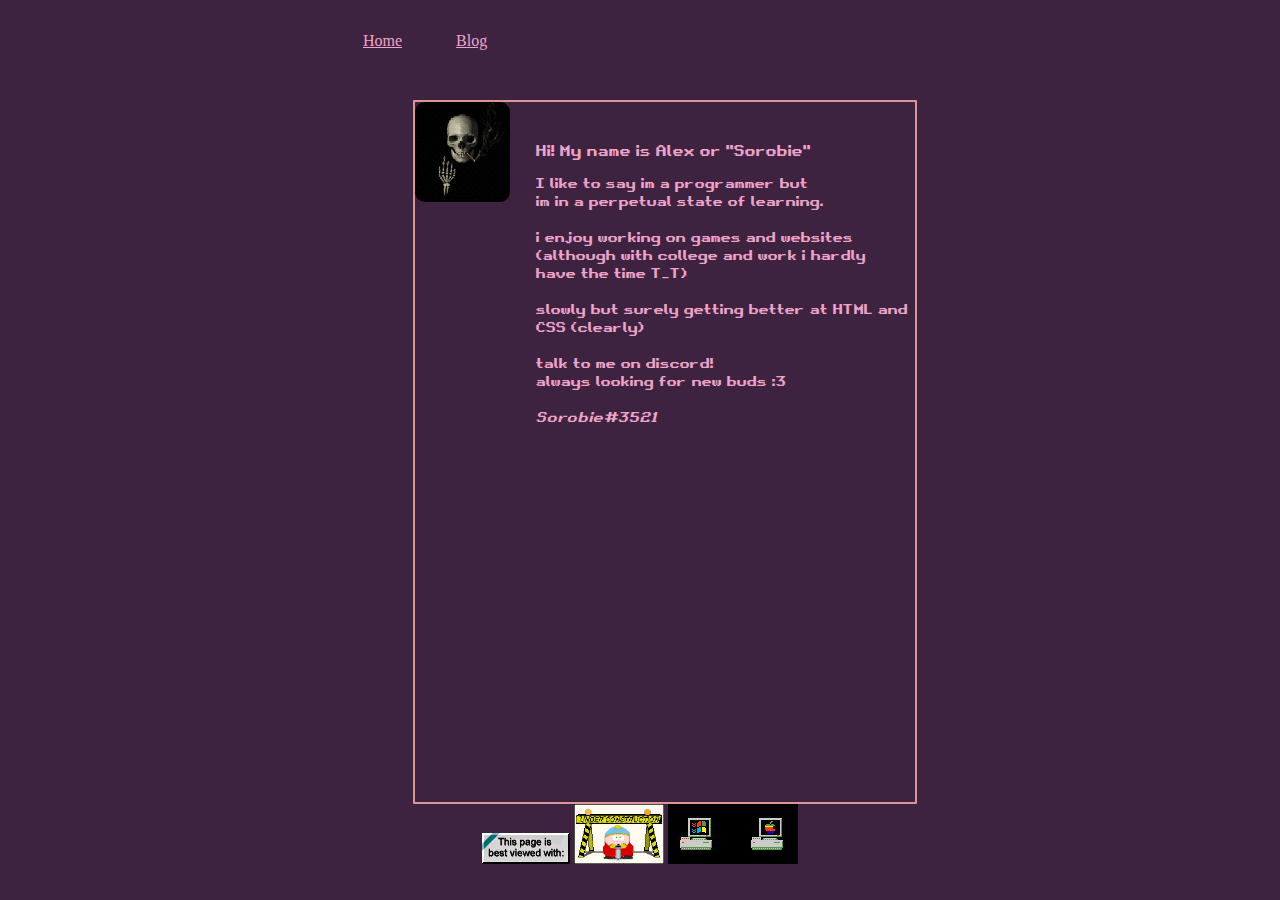
<file: index.html>
<!DOCTYPE html>
<!--this website will be responsive WHEN I FIGURE OUT HOW TO DO SO-->
<html lang="en">
<meta name="viewport" content="width=device-width, initial-scale=1.0">
<link rel="stylesheet" href="style.css">
<head> 
<title>Home ^._.^</title>
</head>
<body>
    <div class="pages">
        <a class="home"href="index.html">Home</a>
        <a class="blog"href="blog.html">Blog</a>
    </div>
    <!--please stop reading this i get nervous >_<-->
    <div class="box" style="border:solid thick rgb(221, 148, 148); border-radius: 1px; 
    border-width:2.5px; margin-top: 50px; width:500px; height: 700px; margin-left: 50px;">
        <img class="profile" src="/gifs/SC6B.gif" alt="Profile Image">
        <!--PLEASE IM NOT VERY GOOD AT CODING YET GIVE ME A BREAK-->
        <!--T_T-->
        <p class="introtext">Hi! My name is Alex or "Sorobie"</p>
        <p class="starttext">I like to say im a programmer but <br> im in a perpetual state of learning.<br>
        <br>i enjoy working on games and websites <br> (although with college and work i hardly <br> have the time T_T)<br><br>
        slowly but surely getting better at HTML and CSS (clearly) <br><br>talk to me on discord!<br> always looking for new buds :3<br><br><i>Sorobie#3521</i></p>
    </div>
</body>
<footer>
<div class="footer">
<img class="gif1" src="/gifs/viewed.gif">
<img class="gif2" src="/gifs/construction.gif" style="max-height: 60px;">
<img class="gif3" src="/gifs/comp8.gif">
</div>
</footer>
</html>
</file>
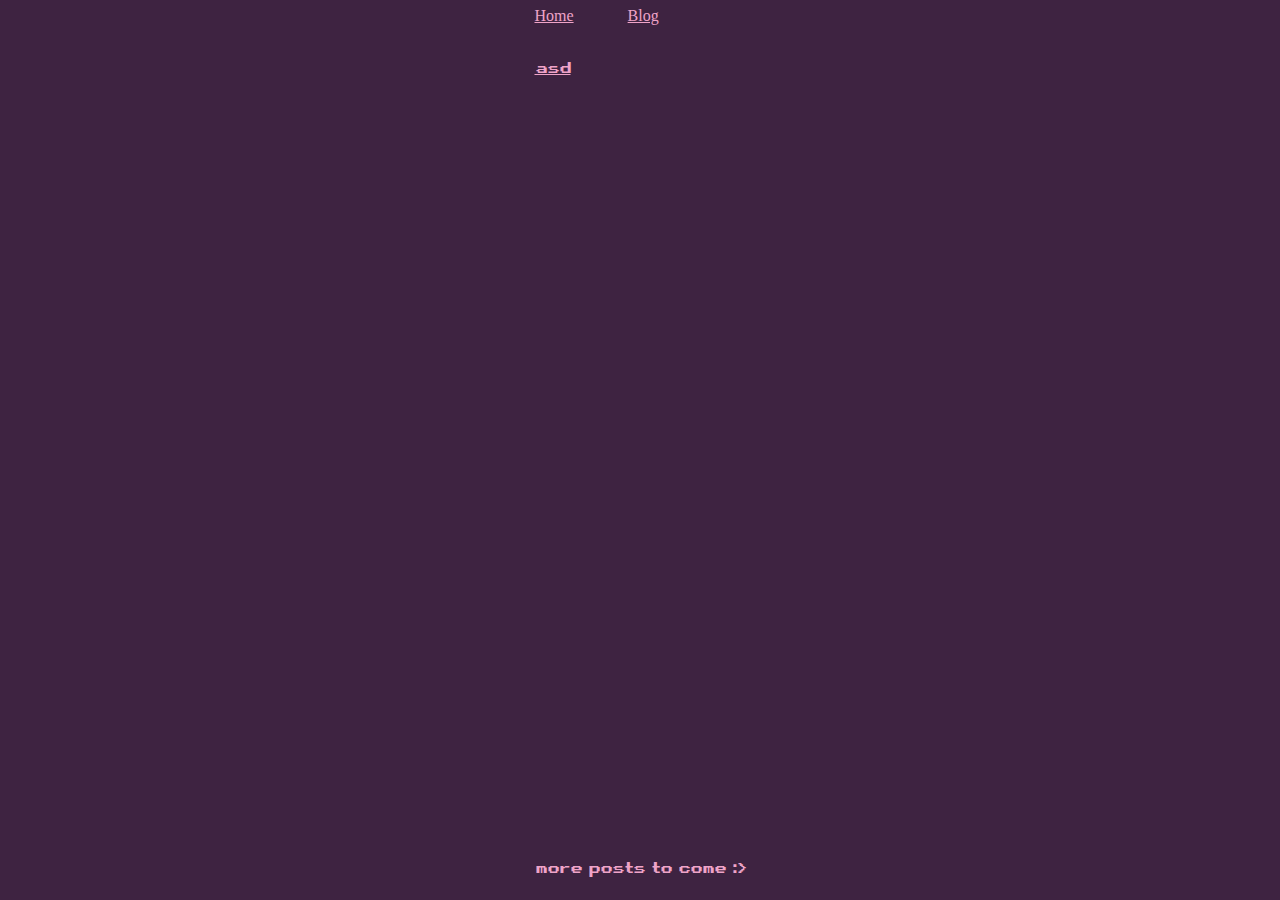
<file: blog.html>
<!DOCTYPE html>
<!--this website will be responsive WHEN I FIGURE OUT HOW TO DO SO-->
<html lang="en">
<meta name="viewport" content="width=device-width, initial-scale=1.0">
<link rel="stylesheet" href="blog.css">
<head> 
<title>Blog posts :3</title>
</head>
<body>
    <div class="pages">
        <a class="home"href="index.html">Home</a>
        <a class="blog"href="blog.html">Blog</a>
    </div>
    <div class="posts">
        <a class="blog1" href="blogtest.html">asd</a>
    </div>
</body>
<footer>
    <p class="footer">more posts to come :></p>
</footer>
</html>
</file>
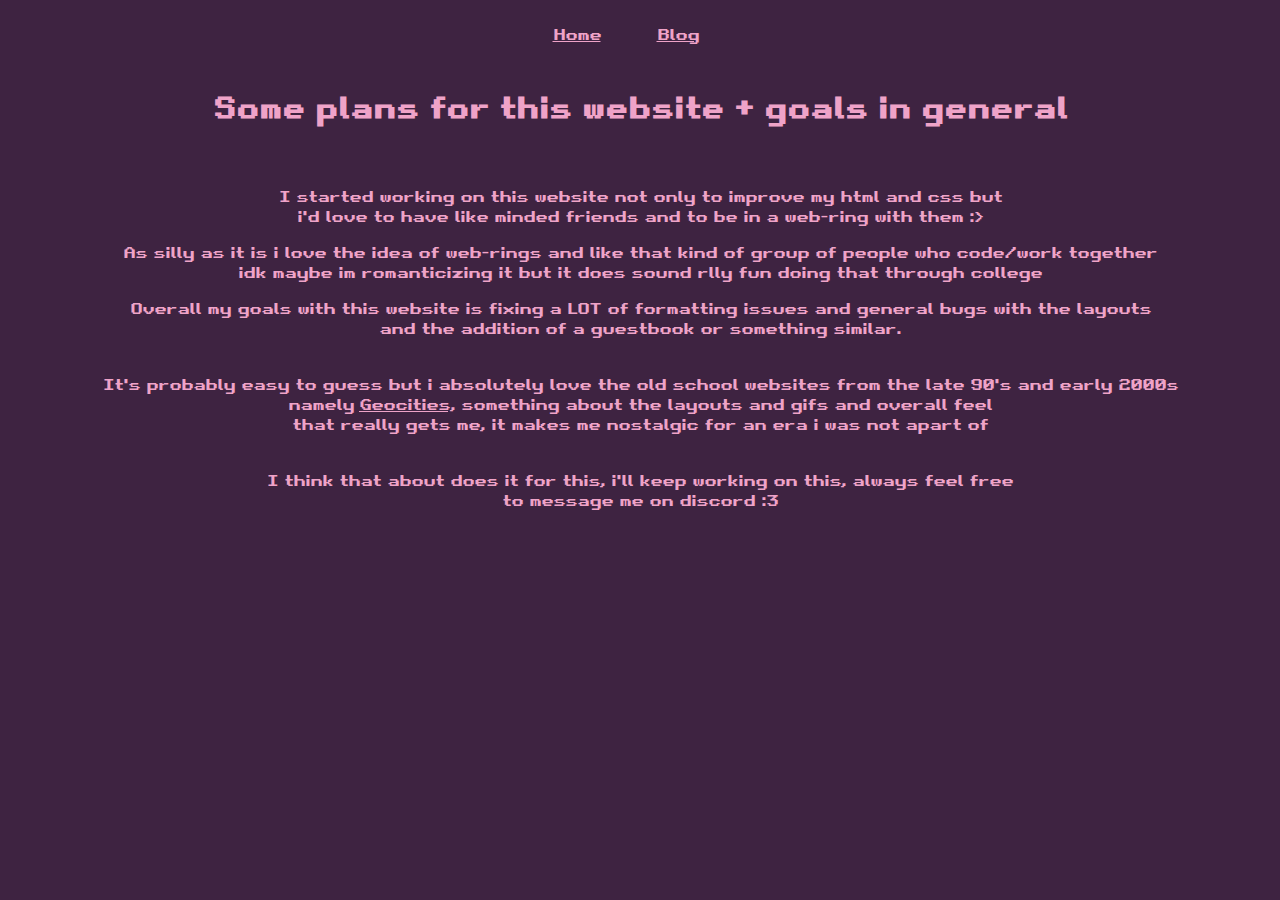
<file: blogtest.html>
<!DOCTYPE html>
<html lang="en">
<meta name="viewport" content="width=device-width, initial-scale=1.0">
<link rel="stylesheet" href="post1.css">
<body>
    <div class="div1">
        <span class="nav">
            <a class="home"href="index.html">Home</a>
            <a class="blog"href="blog.html">Blog</a>
        </span>
    </div>
    <div class="start">
        <h1>Some plans for this website + goals in general</h1>
    </div>
    <div class="postbody">
        <p>I started working on this website not only to improve my html and css but<br>i'd love to have like minded friends and to be in a web-ring with them :></p>
        <p>As silly as it is i love the idea of web-rings and like that kind of group of people who code/work together<br>idk maybe im romanticizing it but it does sound rlly fun doing that through college</p>
        <p>Overall my goals with this website is fixing a LOT of formatting issues and general bugs with the layouts<br>and the addition of a guestbook or something similar.</p>
        <p><br>It's probably easy to guess but i absolutely love the old school websites from the late 90's and early 2000s<br>namely <span><a href="https://en.wikipedia.org/wiki/Yahoo!_GeoCities" style="margin-left: -1px;" target="_blank">Geocities,</a></span> something about the layouts and gifs and overall feel<br>that really gets me, it makes me nostalgic for an era i was not apart of</p>
        <p><br>I think that about does it for this, i'll keep working on this, always feel free<br>to message me on discord :3</p>
    </div>
</body>
</html>
</file>
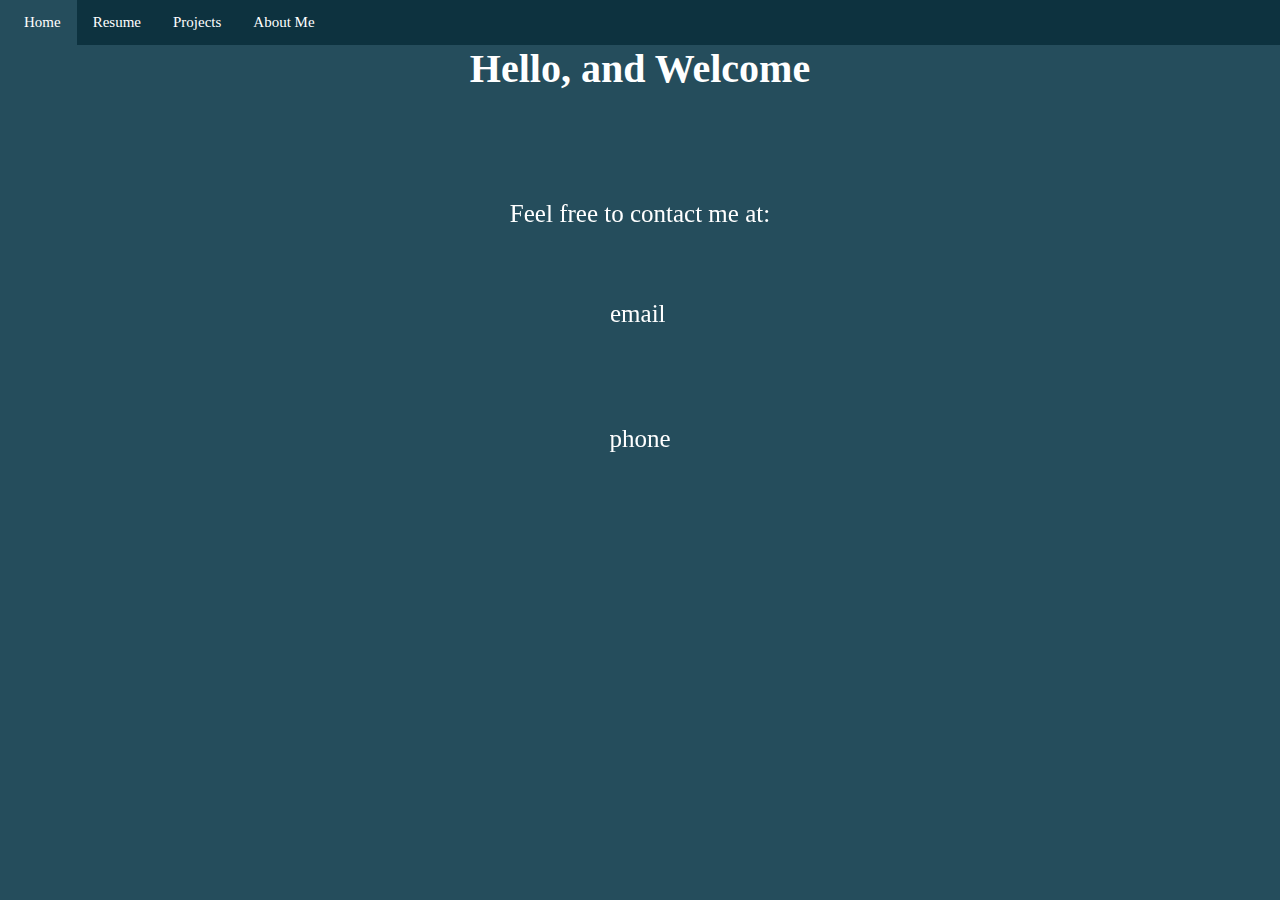
<file: home.html>
<!DOCTYPE html>

<head>
    <title>Home</title>
    <link rel="stylesheet" href="homestyle.css">
    <meta name="viewport" content="width=device-width, initial-scale=1.0">
</head>

<header>
    <h1 class="HomeTitle" style="text-align: center;">Hello, and Welcome</h1>
    <ul>
        <li><a href="home.html" class="active">Home</a></li>
        <li><a href="resume.html">Resume</a></li>
        <li><a href="projects.html">Projects</a></li>
        <li><a href="about.html">About Me</a></li>
      </ul>
</header>

<body bgcolor="#254d5c">
        <div class="moreDiv">
            <p class="more" style="text-align: center;" >
                Feel free to contact me at:
            </p>
            <div class="container">
            <p class="email">
                email
            </p>
            <p class="phone" style="text-align: center;">
                phone
            </p>
            </div>     
</body>
</file>
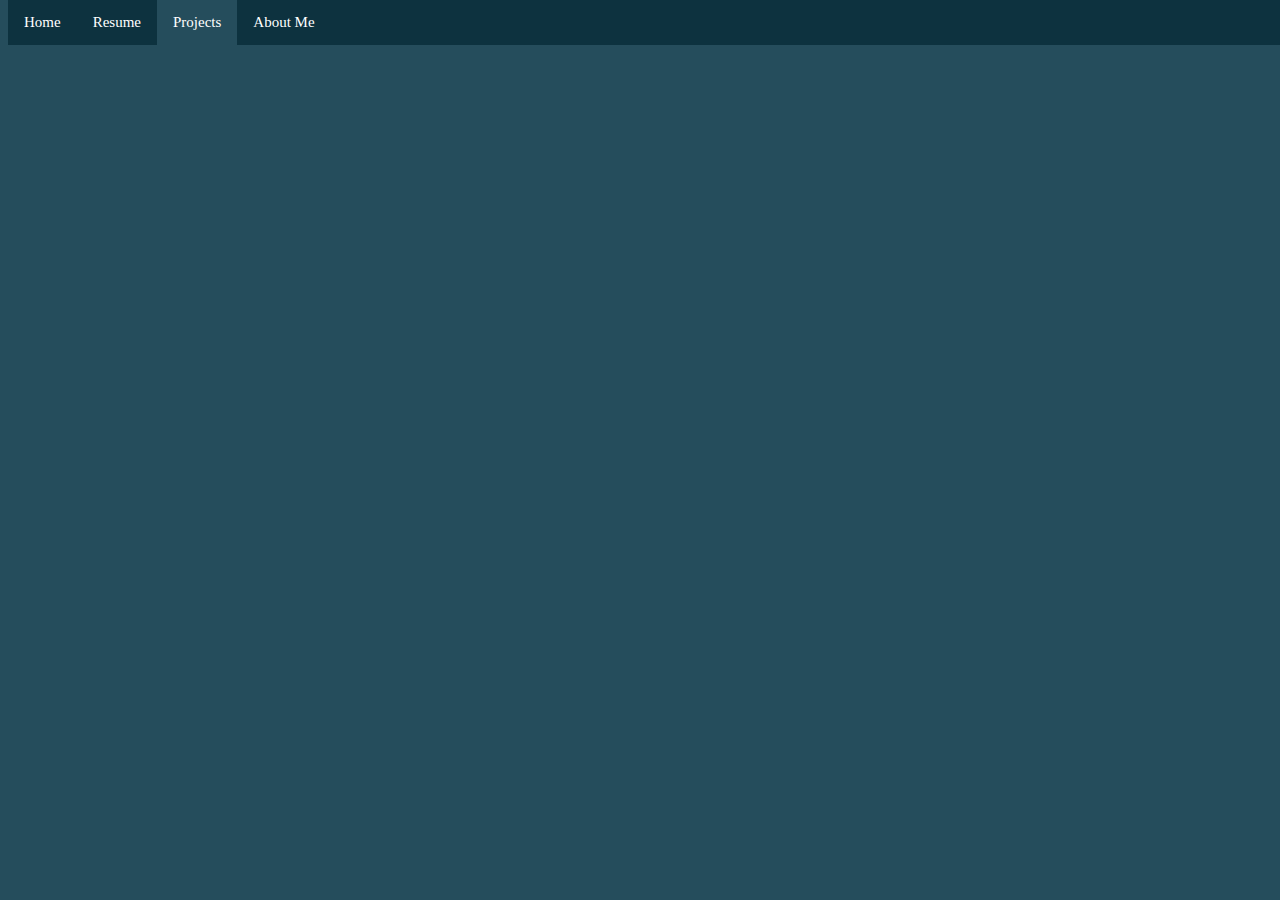
<file: projects.html>
<!DOCTYPE html>
<head>
    <title>Projects</title>
    <link rel="stylesheet" href="projectsstyle.css">
    <meta name="viewport" content="width=device-width, initial-scale=1.0">
</head>
<header>
    <ul>
        <li><a href="home.html">Home</a></li>
        <li><a href="resume.html">Resume</a></li>
        <li><a href="projects.html" class="active">Projects</a></li>
        <li><a href="about.html">About Me</a></li>
      </ul>
</header>
<body bgcolor="#254d5c">
    
</body>
</file>
<file: style.css>
@font-face {
    font-family: 'retro';
    src: url("../fonts/Retro\ Gaming.ttf") format('truetype');
}

.box{
    font-family: 'retro';
    color: #EFA3C8;
    
    margin: auto; 
}
#box{
    width:200px;
    height:100px;
    background:rgba(0, 0, 255, 0);
    align-items: flex-start;
    justify-content: space-between;
}

.profile{
    border-radius: 10%;
    width: 95px;
    height: 100px;
    vertical-align: middle;
}
.introtext{
    margin-top: -60px;
    margin-left: 120px;
    font-size: 90%;
}
body{
    background-color: rgb(62, 35, 65);
    display: table-cell;
    vertical-align: middle;
}
.starttext{
    margin-top: 10px;
    margin-left: 120px;
    font-size: 85%;
}
.home{
   text-align: center;
}
a:link{
    color: #EFA3C8;
}
a:visited{
    color: #EFA3C8;
}
a:hover{
    color: #EFA3C8;
    font-style: italic;
}
.blog{
    margin-left: 50px;
}
.nav{
    color: #EFA3C8;
    font-family: retro;
    text-align: center;
}
.footer{
    text-align: center;
}
html, body {
    height: 100%;
}

html {
    display: table;
    margin: auto;
}
</file>
<file: blog.css>
@font-face {
    font-family: 'retro';
    src: url("../fonts/Retro\ Gaming.ttf") format('truetype');
}
body{
    background-color: rgb(62, 35, 65);
    display: table-cell;
    vertical-align: middle;
}
.home{
    text-align: center;
}
a:link{
    color: #EFA3C8;
}
a{
    margin-right: 50px;
}
a:visited{
    color: #EFA3C8;
}
a:hover{
    color: #EFA3C8;
    font-style: italic;
}
.nav{
    text-align: center;
    font-family: retro; 
}
.posts{
    text-align: center;
    padding-top: 2em;
    text-align: left;
    font-family: retro;
}
.footer{
    text-align: center;
    margin-top: 780px;
    font-family: retro;
    color: #EFA3C8;
}
html, body {
    height: 100%;
}

html {
    display: table;
    margin: auto;
}
</file>
<file: post1.css>
@font-face {
    font-family: 'retro';
    src: url("../fonts/Retro\ Gaming.ttf") format('truetype');
}
body{
    background-color: rgb(62, 35, 65);
    display: table-cell;
    
}
html, body {
    height: 100%;
}
html {
    display: table;
    margin: auto;
}
.nav{
    text-align: center;
    font-family: retro;
    position: relative;
    left: 400px;
    top: 24px;
}
a:link{
    color: #EFA3C8;
}
a{
    margin-left: 50px; 
}
a:visited{
    color: #EFA3C8;
}
a:hover{
    color: #EFA3C8;
    font-style: italic;
}
.start{
    text-align: center;
    font-family: retro;
    font-size: 90%;
    color: #EFA3C8;
    position: relative;
    top: 50px;
}
.postbody{
    position: relative;
    top: 90px;
    text-align: center;
    font-family: retro;
    color: #EFA3C8;
}
</file>
<file: homestyle.css>
.HomeTitle{
    font-size: 40px;
    font-family: 'Times New Roman', Times, serif;
    color: white;
    margin-top: 45px;
}
div{
    height: 100vw;
    width: 100lw;
    background: transparent;

    position: fixed;
    top: 50%;
    left: 50%;
    right: 50%;
    margin-top: -100px;
    margin-left: -200px;
}
.moreDiv{
    color: white;
    font-family: 'Times New Roman', Times, serif;
    font-size: 25px;
}
.more{
    font-family: 'Times New Roman', Times, serif;
    height: 150px;
    width: 350px;
    background: transparent;

    position: fixed;
    top: 50%;
    left: 50%;
    right: 50%;
    margin-top: -250px;
    margin-left: -175px;
}
ul {
    font-family: 'Times New Roman', Times, serif;
    font-size: 15px;
    list-style-type: none;
    margin: 0;
    padding: 0;
    background-color: #0d323f;
    position: fixed;
    top: 0;
    width: 100%;
  }
li{
    float: left;
}
li a{
    display: block;
  color: white;
  text-align: center;
  padding: 14px 16px;
  text-decoration: none;
}
li a:hover{
    background-color: #09222b;
}
.active{
    background-color: #254d5c;
}
.email{
    font-family: 'Times New Roman', Times, serif;
    height: 150px;
    width: 350px;
    background: transparent;

    position: fixed;
    top: 50%;
    left: 50%;
    right: 50%;
    margin-top: -150px;
    margin-left: -30px;
}
.phone{
    font-family: 'Times New Roman', Times, serif;
    height: 150px;
    width: 350px;
    background: transparent;

    position: fixed;
    top: 50%;
    left: 50%;
    right: 50%;
    margin-top: -25px;
    margin-left: -175px;
}
.twitter{
    font-family: 'Times New Roman', Times, serif;
    height: 150px;
    width: 350px;
    background: transparent;

    position: fixed;
    top: 50%;
    left: 50%;
    right: 50%;
    margin-top: 115px;
    margin-left: -175px;
}
</file>
<file: projectsstyle.css>
ul {
    font-family: 'Times New Roman', Times, serif;
    font-size: 15px;
    list-style-type: none;
    margin: 0;
    padding: 0;
    background-color: #0d323f;
    position: fixed;
    top: 0;
    width: 100%;
  }
li{
    float: left;
}
li a{
    display: block;
  color: white;
  text-align: center;
  padding: 14px 16px;
  text-decoration: none;
}
li a:hover{
    background-color: #09222b;
}
.active{
    background-color: #254d5c;
}
</file>
